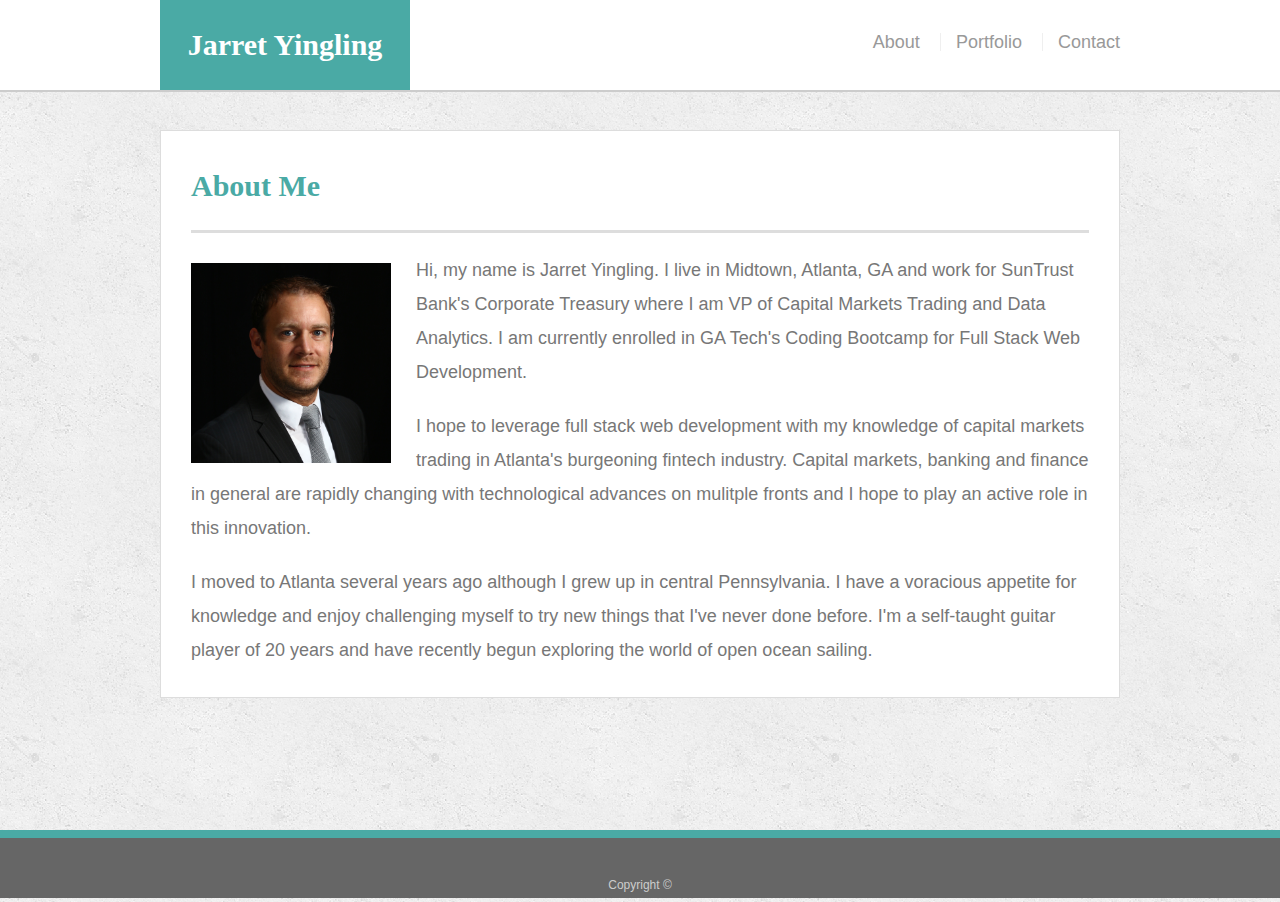
<file: index.html>
<!doctype html>
<html lang="en-us">

<head>
  <meta name="description" content="box-model">
  <meta charset="utf-8">
  <meta name="viewport" content="width=device-width, initial-scale=1, shrink-to-fit=no">
  <title>About | Jarret Yingling</title>
  <link rel="stylesheet" type="text/css" href="assets/css/reset.css">
  <link rel="stylesheet" type="text/css" href="assets/css/style.css">
</head>

<body>

  <header id="masthead">
    <div class="container">
      <a href="index.html" id="logo">Jarret Yingling</a>
      <nav>
        <a href="index.html">About</a>
        <a href="portfolio.html">Portfolio</a>
        <a href="contact.html">Contact</a>
      </nav>
    </div>
  </header>

  <div id="main-container" class="container">
    <section class="main-section">
      <h1>About Me</h1>

      <img src="assets/images/jarretyingling.jpg" class="auth-image" alt="Jarret Yingling">

<p>Hi, my name is Jarret Yingling. I live in Midtown, Atlanta, GA and work for SunTrust Bank's Corporate Treasury where I am VP of Capital Markets Trading and
  Data Analytics. I am currently enrolled in GA Tech's Coding Bootcamp for Full Stack Web Development.</p>

      <p>I hope to leverage full stack web development with my knowledge of capital markets trading in Atlanta's
        burgeoning fintech industry. Capital markets, banking and finance in general are rapidly changing with
        technological advances on mulitple fronts and I hope to play an active role in this innovation.</p>

      <p>I moved to Atlanta several years ago although I grew up in central Pennsylvania. I have a voracious appetite for
        knowledge and enjoy challenging myself to try new things that I've never done before. I'm a self-taught guitar
        player of 20 years and have recently begun exploring the world of open ocean sailing.</p>

    </section>

  </div>

  <footer>
    <div class="container">
      Copyright &copy;
    </div>
  </footer>
</body>

</html>
</file>
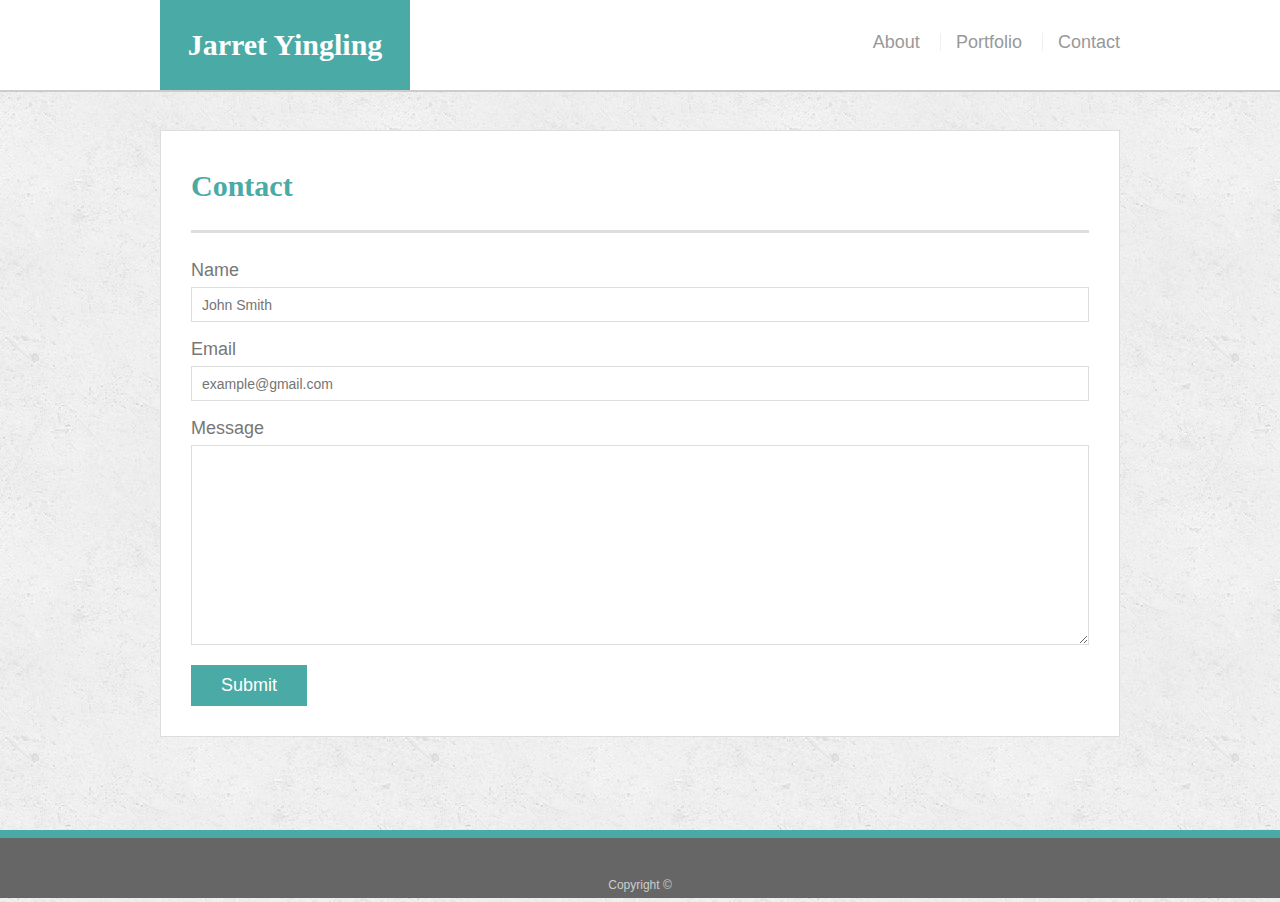
<file: contact.html>
<!doctype html>
<html lang="en-us">

<head>
  <meta name="description" content="box-model">
  <meta charset="utf-8">
  <meta name="viewport" content="width=device-width, initial-scale=1, shrink-to-fit=no">
  <title>Contact | Jarret Yingling</title>
  <link rel="stylesheet" type="text/css" href="assets/css/reset.css">
  <link rel="stylesheet" type="text/css" href="assets/css/style.css">
</head>

<body>

  <header id="masthead">
    <div class="container">
      <a href="index.html" id="logo">Jarret Yingling</a>
      <nav>
        <a href="index.html">About</a>
        <a href="portfolio.html">Portfolio</a>
        <a href="contact.html">Contact</a>
      </nav>
    </div>
  </header>

  <div id="main-container" class="container">
    <section class="main-section">
      <h1>Contact</h1>

      <form id="contact-form">
        <ul>
          <li>
            <label for="name">Name</label>
            <input type="text" id="name" name="name" placeholder="John Smith" required="required">
          </li>
          <li>
            <label for="email">Email</label>
            <input type="email" id="email" name="email" placeholder="example@gmail.com" required="required">
          </li>
          <li>
            <label for="message">Message</label>
            <textarea id="message" name="message" required="required"></textarea>
          </li>
        </ul>
        <input type="submit">
      </form>

    </section>

  </div>

  <footer>
    <div class="container">
      Copyright &copy;
    </div>
  </footer>
</body>

</html>
</file>
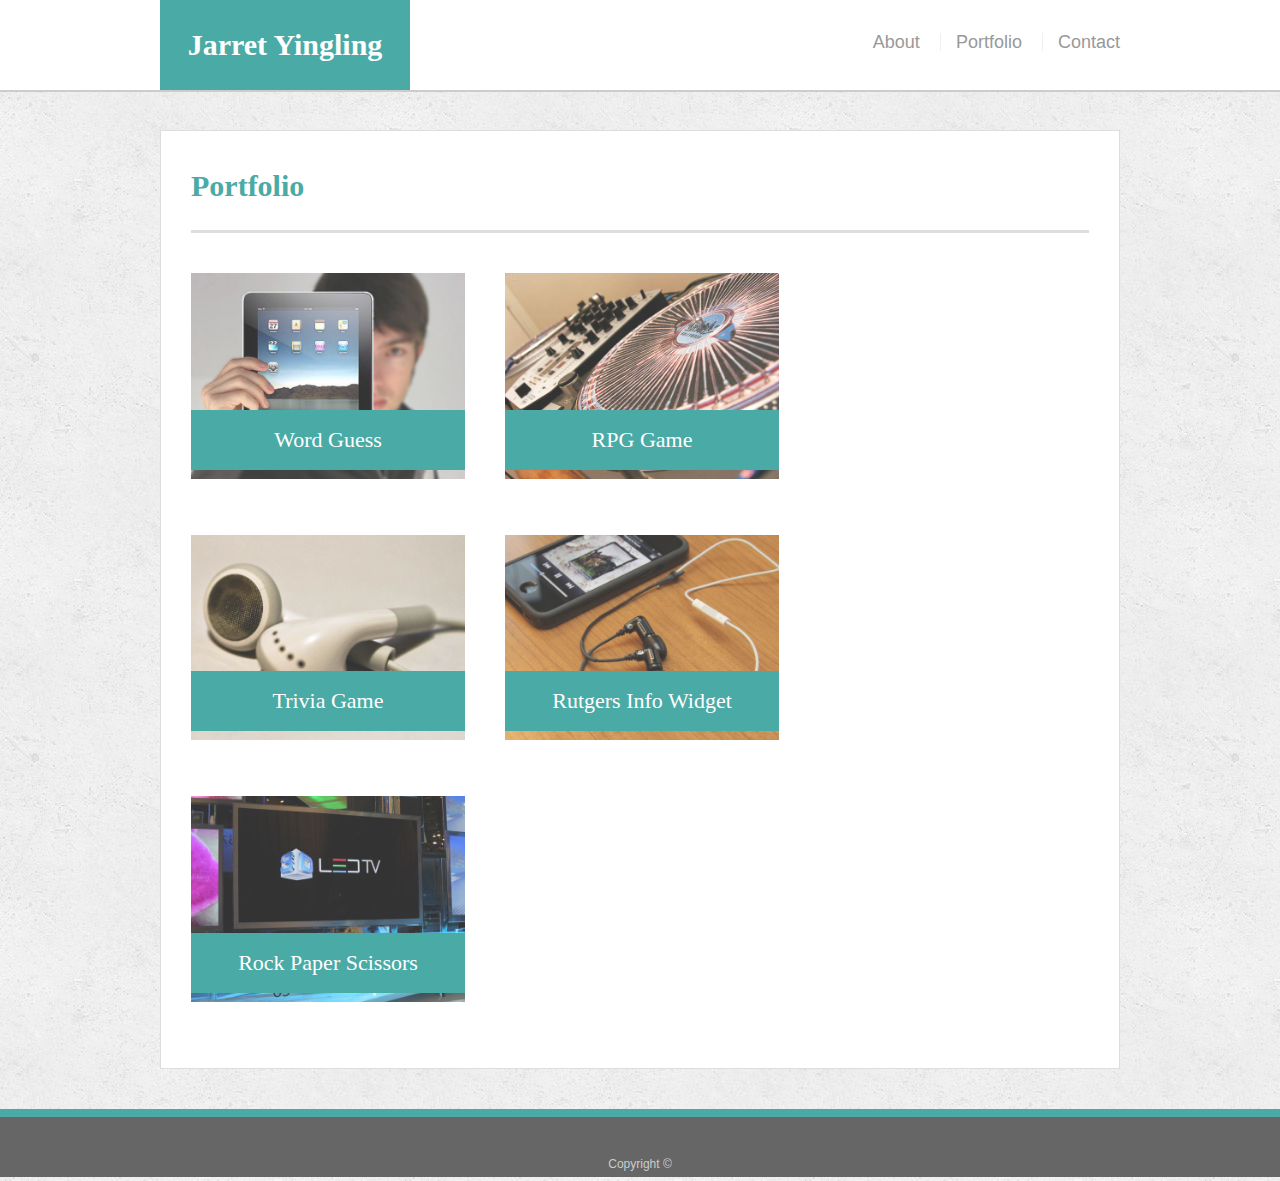
<file: portfolio.html>
<!doctype html>
<html lang="en-us">

<head>
  <meta name="description" content="box-model">
  <meta charset="utf-8">
  <meta name="viewport" content="width=device-width, initial-scale=1, shrink-to-fit=no">
  <title>Portfolio | Jarret Yingling</title>
  <link rel="stylesheet" type="text/css" href="assets/css/reset.css">
  <link rel="stylesheet" type="text/css" href="assets/css/style.css">
</head>

<body>

  <header id="masthead">
    <div class="container">
      <a href="index.html" id="logo">Jarret Yingling</a>
      <nav>
        <a href="index.html">About</a>
        <a href="portfolio.html">Portfolio</a>
        <a href="contact.html">Contact</a>
      </nav>
    </div>
  </header>

  <div id="main-container" class="container">
    <section class="main-section">
      <h1>Portfolio</h1>

      <div class="work">
        <img src="assets/images/technics-q-c-640-480-1.jpg" alt="Word Guess">

        <h3>Word Guess</h3>
      </div>
      <div class="work">
        <img src="assets/images/technics-q-c-640-480-2.jpg" alt="RPG Game">

        <h3>RPG Game</h3>
      </div>
      <div class="work">
        <img src="assets/images/technics-q-c-640-480-5.jpg" alt="Trivia Game">

        <h3>Trivia Game</h3>
      </div>
      <div class="work">
        <img src="assets/images/technics-q-c-640-480-7.jpg" alt="Rutgers Info Widget">

        <h3>Rutgers Info Widget</h3>
      </div>
      <div class="work">
        <img src="assets/images/technics-q-c-640-480-9.jpg" alt="Rock Paper Scissors">

        <h3>Rock Paper Scissors</h3>
      </div>

    </section>

  </div>

  <footer>
    <div class="container">
      Copyright &copy;
    </div>
  </footer>
</body>

</html>
</file>
<file: assets/css/style.css>
body {
  font-family: Arial, "Helvetica Neue", Helvetica, sans-serif;
  font-size: 18px;
  line-height: 34px;
  color: #777777;
  background: url("../images/concrete_seamless.png");
}

* {
  box-sizing: border-box;
}

/* general */

.container {
  width: 100%;
  max-width: 960px;
  margin: 0 auto;
  clear: both;
}

h1,
h2,
h3,
p {
  margin-bottom: 20px;
}

p:last-child {
  margin-bottom: 0;
}

h1,
h2,
h3 {
  font-family: Georgia, Times, "Times New Roman", serif;
  font-weight: 700;
  color: #4aaaa5;
}

h1 {
  padding-bottom: 20px;
  font-size: 30px;
  line-height: 49px;
  border-bottom: 3px solid #dddddd;
}

h2,
h3 {
  font-size: 22px;
}

/* header */

#masthead {
  position: fixed;
  z-index: 99;
  width: 100%;
  margin: 0 0 30px;
  overflow: auto;
  color: #ffffff;
  background: #ffffff;
  border-bottom: 2px solid #cccccc;
}

#logo {
  float: left;
  width: 250px;
  height: 90px;
  font-family: Georgia, Times, "Times New Roman", serif;
  font-size: 30px;
  font-weight: 700;
  line-height: 90px;
  color: #ffffff;
  text-align: center;
  text-decoration: none;
  background: #4aaaa5;
}

nav {
  float: right;
  margin-top: 25px;
}

nav a {
  display: inline-block;
  padding-left: 15px;
  margin-left: 15px;
  line-height: 18px;
  color: #999;
  text-decoration: none;
  border-left: 1px solid #efefef;
}

nav a:first-child {
  border-left: 0 none;
}

/* footer */

footer {
  padding: 30px 0;
  clear: both;
  font-size: 12px;
  color: #ffffff;
  color: #cccccc;
  text-align: center;
  background: #666666;
  border-top: 8px solid #4aaaa5;
  height: 50px;
}

h3, h2 {
  padding-bottom: 20px;
  margin-bottom: 15px;
  line-height: 22px;
  border-bottom: 2px solid #eeeeee;
}

/* main */

#main-container {
  padding-top: 130px;
  min-height: calc(100vh - 70px);
}

.main-section {
  float: left;
  width: 100%;
  max-width: 960px;
  padding: 30px;
  margin: 0 0 40px;
  background: #ffffff;
  border: 1px solid #dddddd;
}

/* portfolio page */

.work {
  position: relative;
  float: left;
  width: 274px;
  margin: 20px 0 25px;
  overflow: auto;
}

.work:nth-child(even) {
  margin-right: 40px;
}

.work img {
  width: 100%;
  border: 0 none;
  opacity: 0.8;
}

.work h3 {
  position: absolute;
  bottom: 20px;
  width: 100%;
  padding: 15px;
  margin-bottom: 0;
  font-weight: 300;
  line-height: 30px;
  color: #ffffff;
  text-align: center;
  background: #4aaaa5;
  border-bottom: 0;
}

.auth-image {
  float: left;
  width: 200px;
  height: auto;
  margin-top: 10px;
  margin-right: 25px;
}

/* contact page */

#contact-form ul {
  margin-bottom: 20px;
}

#contact-form li {
  margin-bottom: 10px;
}

label,
input[type=text],
input[type=email],
textarea {
  display: block;
  width: 100%;
}

input[type=text],
input[type=email],
textarea {
  height: 35px;
  padding: 0 10px;
  font-size: 14px;
  border: 1px solid #dddddd;
}

textarea {
  height: 200px;
}

input[type=submit] {
  padding: 10px 30px;
  font-size: 18px;
  color: #ffffff;
  cursor: pointer;
  background: #4aaaa5;
  border: 0 none;
}

/* css targets width 980px or smaller */
@media (max-width: 980px) {
  .main-section {
    width: 650px;
  }
}

/* css targets width 768px or smaller */
@media (max-width: 768px) {
  .main-section {
    width: 100%;
    padding: 30px 24px;
  }
}

/* css targets width 640px or smaller */
@media (max-width: 640px) {
  #masthead {
    position: static;
  }
  
  #logo {
    clear: both;
    width: 100%;
  }

  nav {
    clear: both;
    float: none;
    display: block;
    width: 248px;
    padding-top: 25px;
    margin: 25px auto;
  }

  nav a:first-child {
    padding-left: 0px;
    margin-left: 0px;
  }

  #main-container {
    padding-top: 0px;
  }

  .main-section {
    width: 100%;
  }

  .auth-image {
    float: none;
    width: 100%;
    margin: 0px;
  }

  div .work {
    float: none;
    width: 100%;
    margin: 25px auto;
  }

}
</file>
